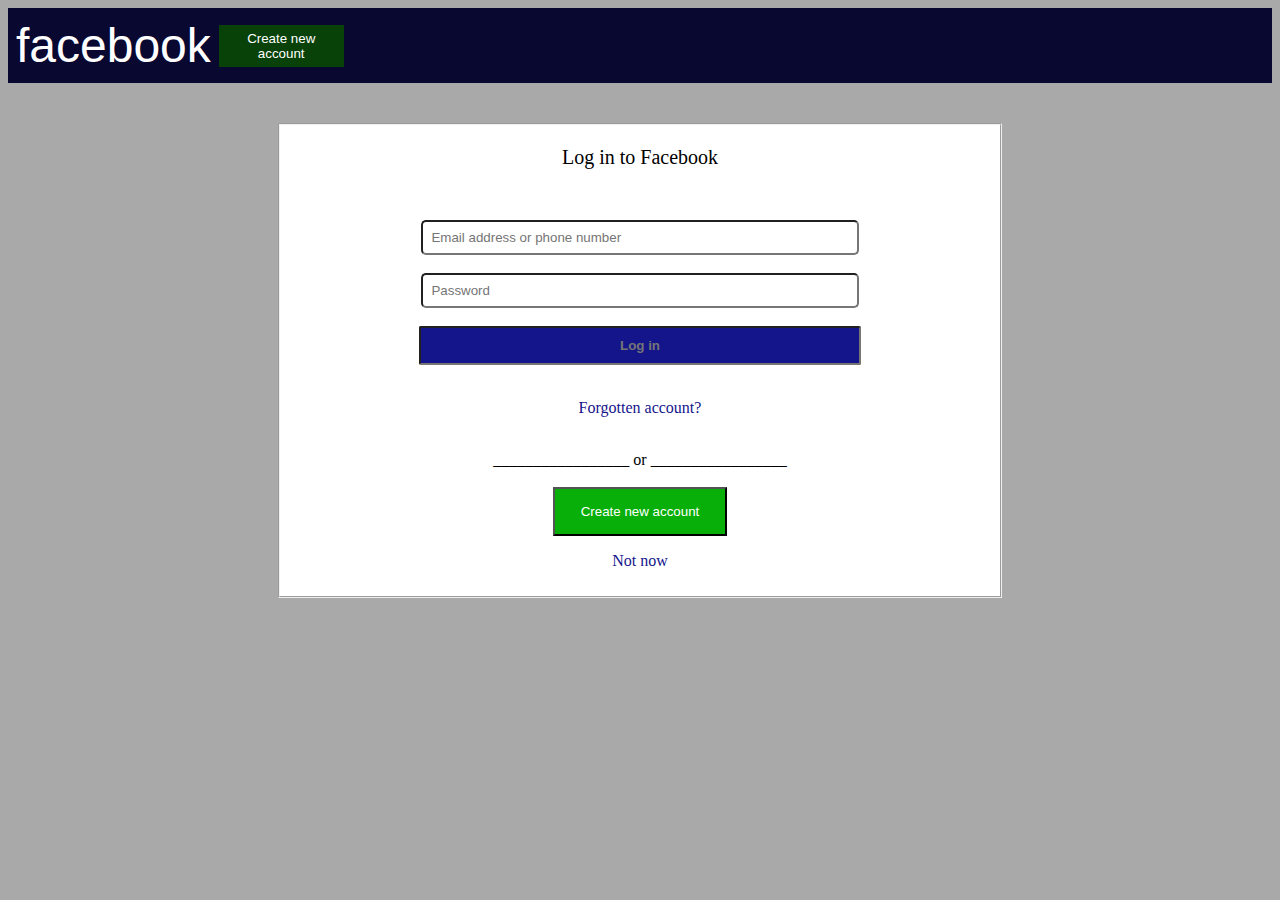
<file: login.html>
<!DOCTYPE html>
<html lang="en">
<head>
    <meta charset="UTF-8">
    <meta name="viewport" content="width=device-width, initial-scale=1.0">
    <title>Document</title>
</head>
<body style="border: white; background-color: darkgray;">
    <div style="background-color: rgb(8, 8, 49); font-size: 300%; font-family:sans-serif; color: white; border: 100px; display: flex; align-items: center; 
    justify-content: flex-start; padding: 10px 8px;">facebook <button style="background-color:rgb(9, 66, 9); color: white; 
    padding: 6px; width: 10%; margin-left: 8px; border: none;"> Create new account </button></div>
    <center>
        <fieldset style="width: 55%; margin-top: 40px; background-color: white;">
            <div style="font-size: 20px; margin: 15px;">Log in to Facebook</div> <br><br>
          <input style=" width: 60%;padding: 8px;border-radius: 5px;" type="text" placeholder="Email address or phone number"> <br><br>
          <input style="width: 60%; padding: 8px; border-radius: 5px; " type="text" placeholder="Password"> <br><br>
          <input style="width: 60%; color: white; font-weight: bold; text-align: center; padding: 10px; border-radius: 2px; background-color: rgb(21, 21, 139);" type="text" placeholder="Log in"><br><br>
          <p style="color: rgb(21, 21, 139);"> Forgotten account? </p> <br>
          _________________  or  _________________ <br><br> 
          <button style="background-color:rgb(9, 175, 9); color: white; padding: 15px; width: 25%; "> <a href="./facebook.html"; style="text-decoration: none; color: white;">Create new account</a> </button>
          
          <p style="color: rgb(21, 21, 139);"> Not now </p>
        </fieldset>
    </center>
</body>
</html>
</file>
